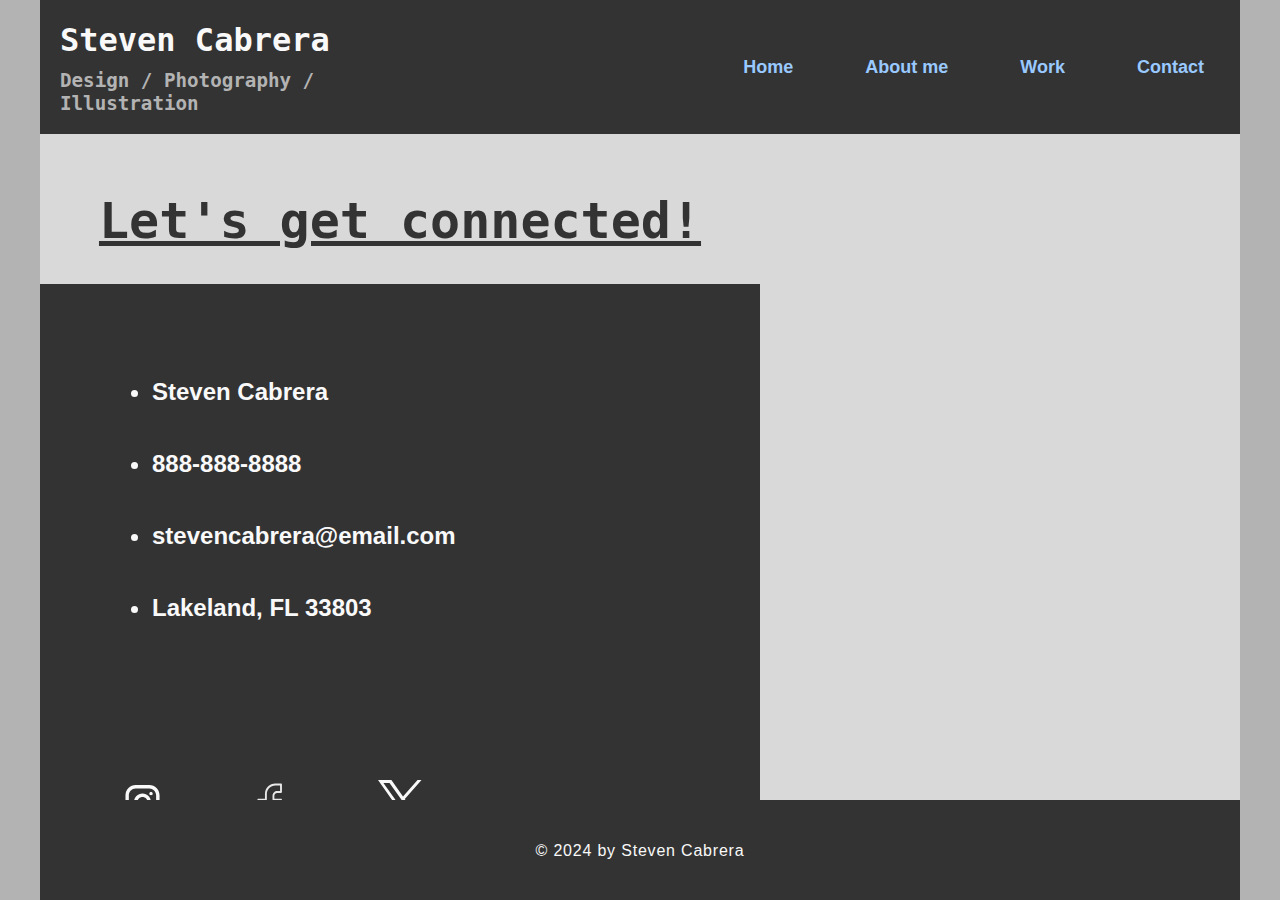
<file: contact.html>
<!DOCTYPE html>
<html lang="en">
<head>
    <meta charset="UTF-8">
    <meta name="viewport" content="width=device-width, initial-scale=1.0">
    <link rel="stylesheet" href="cabrera_css.css">
    <title>Portfolio(contact)</title>
</head>

<body>
    <header>
        <nav>
             <div class="navlogo">
                 <h1>Steven Cabrera</h1>
                 <h2>Design / Photography / Illustration</h2
             ></div>
             <ul class="navbar">
                 <li><a href="index.html">Home</a></li>
                 <li><a href="aboutme.html">About me</a></li>
                 <li><a href="portfolio/portfolio.html">Work</a></li>
                 <li><a href="contact.html">Contact</a></li> 
             </ul>    
         </nav>
     </header>

<main>
    <div id="contact_grid">
        <div class="contact-heading">
        <h2>Let's get connected!</h2>
        </div>

        <div class="contact-info">
            <ul>      
                <li>Steven Cabrera</li>
                <li>888-888-8888</li>
                <li>stevencabrera@email.com</li>  
                <li>Lakeland, FL 33803</li>
            </ul>
            <div class="contact-icons">
                <img src="images/icons/instagram_logo.svg" alt="instagram logo">
                <img src="images/icons/facebook_logo.svg" alt="facebook logo">
                <img src="images/icons/x_logo.svg" alt="X logo">
            </div>
        </div>

        <div class="google-map">
            <iframe src="https://www.google.com/maps/embed?pb=!1m18!1m12!1m3!1d112664.09916845032!2d-82.02976034515301!3d28.062562438626035!2m3!1f0!2f0!3f0!3m2!1i1024!2i768!4f13.1!3m3!1m2!1s0x88dd38b2df0f0007%3A0x29d1320fb8a2d508!2sLakeland%2C%20FL!5e0!3m2!1sen!2sus!4v1730610082834!5m2!1sen!2sus" style="border:0;" allowfullscreen="" loading="lazy" referrerpolicy="no-referrer-when-downgrade"></iframe>
        </div>  
    </div>
</main>

<footer>
    <p><small>&copy; 2024 by Steven Cabrera</small></p>
</footer>
</body>
</html>
</file>
<file: cabrera_css.css>
@charset "UTF-8";

/*------COLOR PALETTE------
Background:         #333333
Background Light:   #B3B3B3
Highlight:          #99C9FF
Text:               #F9F9F9     */

/*---------------UNIVERSAL/MISC STYLES-----------------*/

main {
  background-color: #d9d9d9;
  /*margin: 20px;*/
}

body {
background-color: #b3b3b3;
max-width: 1200px;
margin: auto;
}
body p{
  font-family: skolar-sans-latin-condensed, sans-serif;
  font-style: normal;
  font-weight: 400; 
  color: #191919;
  font-size: 1.2em;
  letter-spacing: 0.8px;
}

* {
  box-sizing: border-box;
}
html {
  box-sizing: border-box;
}

/*-----------NAV BAR------------*/

/*color for nav hover: #1a1a1a*/

nav {
  background: #333;
  display: flex;
  align-items: center;
  justify-content: space-between;
}
.navbar {
  list-style-type: none;
  padding: 0px;
  margin: 0px;
  
  overflow: hidden;
  display: flex;
}
.navbar a {
  color: #99c9ff;
  text-decoration: none;
  
  padding: 2em;
  display: block;
  text-align: center;
  font-size: large;
  font-family: skolar-sans-latin-condensed, sans-serif;
  font-style: normal;
  font-weight: 600;
}

.navbar a:hover {
  background-color: #1a1a1a;
}

.navlogo{
  margin-left: 20px;
  width:min(400px, 100%);
  font-family: "JetBrains Mono",monospace;

}
.navlogo h1{
  color: #F9F9F9;
  font-size: 2em;
  margin-bottom:-0.2em
}

.navlogo h2 {
  color: #b3b3b3;
  font-size: 1.2em;
  margin-bottom:1em;
}

/*-----------FOOTER--------------*/

footer {
  background-color: #333333;
  padding: 20px;
  margin-bottom: 0px;
  position: fixed;
   
  bottom: 0; 
  width: 1200px; 
}

footer p{
color: #F9F9F9;
text-align: center;
}

/*----------------------------------------INDEX PAGE-------------------------------*/

/*--------------INDEX GRID------------*/

#index-grid {
  display: grid;
  grid-template-columns: repeat(5, 1fr);
  grid-template-rows: repeat(4, 1fr);
  grid-column-gap: 0px;
  grid-row-gap: 8px;
  }
  
  .slider-container { grid-area: 1 / 1 / 3 / 6; }
  #index-img { grid-area: 3 / 4 / 5 / 6; }
  #index-bio { grid-area: 3 / 1 / 5 / 4; }

/*--------------INDEX PAGE IMAGE SLIDER----------*/

.slider-container {
  width: min(1200px, 100%);
  margin-inline: auto;
  padding: 1.1em;
  background: #333333;
  border-bottom-left-radius: 0.7rem;
  border-bottom-right-radius: 0.7rem;
  display: grid;
  grid-auto-flow: column;
  grid-auto-columns: 1fr;
}
.slider-container img {
  display: block;
  width: 100%;
  aspect-ratio: 16 / 9;
  -o-object-fit: cover;
     object-fit: cover;
     filter: grayscale(100%);
     opacity: 0.2;
}
.slider-container .slides {
  display: grid;
  grid-auto-flow: column;
  grid-auto-columns: 100%;
  overflow-x: clip;
}
.slider-container .slides img {
  -webkit-animation: slide 20s ease-out infinite;
          animation: slide 20s ease-out infinite;
}

@-webkit-keyframes slide {
  10%, 20% {
    translate: -100% 0;
  }
  30%, 40% {
    translate: -200% 0;
  }
  50%, 60% {
    translate: -300% 0;
  }
  70%, 80% {
    translate: -400% 0;
  }
  90%, 100% {
    translate: -500% 0;
  }
}

@keyframes slide {
  10%, 20% {
    translate: -100% 0;
  }
  30%, 40% {
    translate: -200% 0;
  }
  50%, 60% {
    translate: -300% 0;
  }
  70%, 80% {
    translate: -400% 0;
  }
  90%, 100% {
    translate: -500% 0;
  }
}


/*---------Index Syles--------------*/

#index-img img {
  aspect-ratio: 1 / 1;
  width: 400px;
  display: block;
  object-fit: cover;
  border-radius: 25px;
  margin-top:100px
  
}

#index-bio{
  margin-left:50px;
  margin-right:30px;
  margin-top: 3.5em;
  font-size:x-large;
  font-family: skolar-sans-latin-condensed, sans-serif;
  font-style: normal;
  font-weight: 600;
}

.index-button {
  align-items: center;
  background-color: #99c9ff;
  border-radius: 5px;
  border-width: 0;
  box-shadow: rgba(45, 35, 66, 0.4) 0 2px 4px,rgba(45, 35, 66, 0.3) 0 7px 13px -3px,#82addf 0 -3px 0 inset;
  box-sizing: border-box;
  color: #333333;
  cursor: pointer;
  display: inline-flex;
  font-family: "JetBrains Mono",monospace;
  height: 60px;
  justify-content: center;
  line-height: 1.5;
  padding-left: 16px;
  padding-right: 16px;
  position: relative;
  text-align: left;
  text-decoration: none;
  transition: box-shadow .15s,transform .15s;
  touch-action: manipulation;
  will-change: box-shadow,transform;
  font-size: 21px;
  margin-left: 9em;
  margin-top:2.5em;
}

.index-button:focus {
  box-shadow: #D6D6E7 0 0 0 1.5px inset, rgba(45, 35, 66, 0.4) 0 2px 4px, rgba(45, 35, 66, 0.3) 0 7px 13px -3px, #D6D6E7 0 -3px 0 inset;
}

.index-button:hover {
  box-shadow: rgba(45, 35, 66, 0.4) 0 4px 8px, rgba(45, 35, 66, 0.3) 0 7px 13px -3px, #D6D6E7 0 -3px 0 inset;
}

.index-button:active {
  box-shadow: #D6D6E7 0 3px 7px inset;
}

/*------------------------------------------------------ABOUT ME---------------------*/

#aboutme-grid {
  display: grid;
  grid-template-columns: repeat(2, 1fr);
  grid-template-rows: 400px 175px 400px;
  grid-column-gap: 0px;
  grid-row-gap: 0px;
  }
  
  .aboutme-intro { grid-area: 1 / 1 / 2 / 4; }
  .process-about { grid-area: 2 / 1 / 3 / 4; }
  .funfacts { grid-area: 3 / 1 / 4 / 4; }

#aboutme-grid img {
    width: 350px;
    /* width:100%; */
    aspect-ratio:1 / 1;
    object-fit:cover;
    display:block;
    border-radius: 15px;
}
.intro-heading{
  font-family: "JetBrains Mono",monospace;
  margin: 1.8em 0em 0.5em 2em;
  font-size: xx-large;
  font-weight: bolder;
}
.intro-pic{
  float:right;
  margin-top: -5em;
  margin-right: 5em;
}

.aboutme-intro p{
  position:absolute;
  width:30%;
  margin-left: 4em;
  font-size: 1.2em;
  letter-spacing: 0.8px;
}
.process-about{
 background-color: #333333;
 margin-bottom: 1em;
  border-radius:30px;
}

.process-about p{
  margin-left: 40px;
  margin-right: 20px;
  color:#f9f9f9;
  margin-top:1.5em;
}

.funfacts p{
  width:45%;
  margin-top:2em;
  margin-right:10%;
  float:right;
}
.funfact-pao{
  float:left;
  margin-left:40px;
  margin-bottom: 50px;
}
/*---------------------CONTACT PAGE------------------------*/
  #contact_grid {
    display: grid;
    grid-template-columns: repeat(5, 240px);
    grid-template-rows: 150px repeat(2, 300px);
    grid-column-gap: 0px;
    grid-row-gap: 0px;
    }
    
    .contact-heading { grid-area: 1 / 1 / 3 / 4; }
    .contact-info { grid-area: 2 / 1 / 4 / 4; }
    .google-maps { grid-area: 1 / 4 / 4 / 6; }

  .google-map {
    position: relative;
}

.google-map iframe {
  height: 600px;
  width: 430px;
  left: 0;
  top: 100%;
  position: absolute;
  filter: grayscale(100%);
}

#contact_grid ul {
  font-size:x-large;
  font-family: skolar-sans-latin-condensed, sans-serif;
  font-style: normal;
  font-weight: 600;
  color:#f9f9f9;
  line-height:3;
  margin: 3em 2.5em 1em 3em;
}

.contact-heading{
  color:#333333;
  padding-top: 1em;
  text-decoration: underline;
  font-family: "JetBrains Mono",monospace;
}
.contact-heading h2{
  align-items: center;
  font-weight: bolder;
  font-size: 50px;
  text-align: center;
}
.contact-info{
  background-color:#333333;
}

.contact-icons img{
  width: 45px;
  height: 45px;
  display:inline-block;
  margin-top:7em;
  margin-left:5em;
}


/*---------------------------------PORTFOLIO PAGE----------------------------------*/
/*--------------PORTFOLIO GRID----------------*/

#portfolio_grid {
  display: grid;
  grid-template-columns: 550px 1fr 550px;
  grid-template-rows: repeat(2, 400px) 300px;
  grid-column-gap: 0px;
  grid-row-gap: 0px;
  }
  
  .pgy-slider-container { grid-area: 1 / 1 / 3 / 2; }
  .design-slider-container { grid-area: 1 / 3 / 3 / 4; }
  .pgy-button { grid-area: 3 / 1 / 4 / 2; }
  .design-button { grid-area: 3 / 3 / 4 / 4; }

/*--------------PHOTOGRAPHY IMAGE SLIDER----------------*/

.pgy-slider-container {
  width: min(500px, 100% - 3em);
  padding: 1.5em;
  background: #1a1a1a;
  border-radius: 0.7rem;
  display: grid;
  grid-auto-flow: column;
  grid-auto-columns: 1fr;
  margin-bottom:4.5em;
}
.pgy-slider-container img {
  display: block;
  width: 100%;
  aspect-ratio: 2/3;
  -o-object-fit: cover;
     object-fit: cover;
     filter: grayscale(100%);
     opacity: 0.2;
}
.pgy-slider-container .pgy-slides {
  display: grid;
  grid-auto-flow: column;
  grid-auto-columns: 100%;
  overflow-x: clip;
}
.pgy-slider-container .pgy-slides img {
  -webkit-animation: slide 20s ease-out infinite;
          animation: slide 20s ease-out infinite;
}

@-webkit-keyframes slide {
  17%, 33% {
    translate: -100% 0;
  }
  50%, 67% {
    translate: -200% 0;
  }
  84%, 100% {
    translate: -300% 0;
  }
}

@keyframes slide {
  17%, 33% {
    translate: -100% 0;
  }
  50%, 67% {
    translate: -200% 0;
  }
  84%, 100% {
    translate: -300% 0;
  }
}


/*--------------DESIGN IMAGE SLIDER-------------*/


.design-slider-container {
  width: min(500px, 100% - 3em);
  margin-inline: auto;
  padding: 1.5em;
  background: #1a1a1a;
  border-radius: 0.7rem;
  display: grid;
  grid-auto-flow: column;
  grid-auto-columns: 1fr;
  margin-bottom:4.5em;
}

.design-slider-container img {
  display: block;
  width: 100%;
  aspect-ratio: 2/3;
  -o-object-fit: cover;
     object-fit: cover;
     filter: grayscale(100%);
     opacity: 0.2;
}
.design-slider-container .design-slides {
  display: grid;
  grid-auto-flow: column;
  grid-auto-columns: 100%;
  overflow-x: clip;
}
.design-slider-container .design-slides img {
  -webkit-animation: slide 18s ease-out infinite;
          animation: slide 18s ease-out infinite;
}

@-webkit-keyframes slide {
  17%, 33% {
    translate: -100% 0;
  }
  50%, 67% {
    translate: -200% 0;
  }
  84%, 100% {
    translate: -300% 0;
  }
}

@keyframes slide {
  17%, 33% {
    translate: -100% 0;
  }
  50%, 67% {
    translate: -200% 0;
  }
  84%, 100% {
    translate: -300% 0;
  }
}


/*----------------DESIGN BUTTON-----------------*/

.design-button {
  align-items: center;
  background-color: #99c9ff;
  border-radius: 5px;
  border-width: 0;
  box-shadow: rgba(45, 35, 66, 0.4) 0 2px 4px,rgba(45, 35, 66, 0.3) 0 7px 13px -3px,#82addf 0 -3px 0 inset;
  box-sizing: border-box;
  color: #333333;
  cursor: pointer;
  display: inline-flex;
  font-family: "JetBrains Mono",monospace;
  height: 60px;
  justify-content: center;
  line-height: 1.5;
  padding-left: 16px;
  padding-right: 16px;
  text-align: left;
  text-decoration: none;
  touch-action: manipulation;
  will-change: box-shadow,transform;
  font-size: 21px;
  margin-left:0.5em;

}

.design-button:focus {
  box-shadow: #D6D6E7 0 0 0 1.5px inset, rgba(45, 35, 66, 0.4) 0 2px 4px, rgba(45, 35, 66, 0.3) 0 7px 13px -3px, #D6D6E7 0 -3px 0 inset;
}

.design-button:hover {
  box-shadow: rgba(45, 35, 66, 0.4) 0 4px 8px, rgba(45, 35, 66, 0.3) 0 7px 13px -3px, #D6D6E7 0 -3px 0 inset;
}

.design-button:active {
  box-shadow: #D6D6E7 0 3px 7px inset;
}
/*----------------PHOTOGRAPHY BUTTON-------------*/
.pgy-button {
  align-items: center;
  background-color: #99c9ff;
  border-radius: 5px;
  border-width: 0;
  box-shadow: rgba(45, 35, 66, 0.4) 0 2px 4px,rgba(45, 35, 66, 0.3) 0 7px 13px -3px,#82addf 0 -3px 0 inset;
  box-sizing: border-box;
  color: #333333;
  cursor: pointer;
  display: inline-flex;
  font-family: "JetBrains Mono",monospace;
  height: 60px;
  justify-content: center;
  line-height: 1.5;
  padding-left: 16px;
  padding-right: 16px;
  text-align: left;
  text-decoration: none;
  touch-action: manipulation;
  will-change: box-shadow,transform;
  font-size: 21px;
  margin-right:0.5em;
}

.pgy-button:focus {
  box-shadow: #D6D6E7 0 0 0 1.5px inset, rgba(45, 35, 66, 0.4) 0 2px 4px, rgba(45, 35, 66, 0.3) 0 7px 13px -3px, #D6D6E7 0 -3px 0 inset;
}

.pgy-button:hover {
  box-shadow: rgba(45, 35, 66, 0.4) 0 4px 8px, rgba(45, 35, 66, 0.3) 0 7px 13px -3px, #D6D6E7 0 -3px 0 inset;
}

.pgy-button:active {
  box-shadow: #D6D6E7 0 3px 7px inset;
}

/*--------------------------------------------DESIGN PAGE--------------------------------------------*/

/*------DESIGN GRID------*/

#design-grid {
  display: grid;
  grid-template-columns: repeat(4, 300px);
  grid-template-rows: 125px 300px 450px 300px repeat(2, 450px) 300px repeat(2, 450px) 300px repeat(2, 450px);
  grid-column-gap: 0px;
  grid-row-gap: 5px;
  }
  
  .design-heading { grid-area: 1 / 1 / 2 / 5; }
  .postcard { grid-area: 2 / 1 / 3 / 5; }
  .postcard-front { grid-area: 3 / 1 / 4 / 3; }
  .postcard-back { grid-area: 3 / 3 / 4 / 5; }
  .illustrations { grid-area: 4 / 1 / 5 / 5; }
  .alien { grid-area: 5 / 1 / 6 / 2; }
  .astronaut { grid-area: 5 / 2 / 6 / 3; }
  .planet { grid-area: 5 / 3 / 6 / 4; }
  .ufo { grid-area: 5 / 4 / 6 / 5; }
  .pattern { grid-area: 6 / 1 / 7 / 3; }
  .pillow { grid-area: 6 / 3 / 7 / 5; }
  .logo-heading { grid-area: 7 / 1 / 8 / 5; }
  .vindyl-full { grid-area: 8 / 1 / 9 / 3; }
  .vindyl-icon { grid-area: 8 / 3 / 9 / 5; }
  .vindyl-bag { grid-area: 9 / 1 / 10 / 3; }
  .vindyl-card { grid-area: 9 / 3 / 10 / 5; }
  .restaurant-menu { grid-area: 10 / 1 / 11 / 5; }
  .retro-cover { grid-area: 11 / 1 / 13 / 3; }
  .retro-1 { grid-area: 11 / 3 / 12 / 5; }
  .retro-2 { grid-area: 12 / 3 / 13 / 5; }

/*------POSTCARD-------*/

#design-grid h2{
  font-family: "JetBrains Mono",monospace;
  text-decoration: underline;
  color: #191919;
}

.design-heading {
  text-align:center;
  font-family: "JetBrains Mono",monospace;
  font-size: x-large;
  text-decoration: underline;
  color: #191919;
}

.postcard p{
  width:80%;
  margin-left:2em;
}

.postcard-front img{
  width:95%;
  margin:auto;
}

.postcard-back img{
  width:95%;
  margin-left:-1em;
}

/*------ILLUSTRATIONS-------*/

.illustrations p{
  width:85%;
  margin-left:2em;
  margin-top:2em;
}

.alien img{
  width:90%;
  margin-left:2em
}
.astronaut img{
  width:90%;
  margin-left:2em
}
.planet img{
  width:90%;
  margin-left:2em
}
.ufo img{
  width:90%;
  margin-left:-2em;
}
.pattern img{
  width:25em;
  margin-left:2em;
  overflow:hidden;
  border-radius:20px;
}
.pillow img{
  width:100%;
  margin-left:-3em;
}
/*-----------------LOGO---------------*/

.logo-heading{
width:85%;
margin-left:2em;
margin-top:2em;
}

.vindyl-full img{
width: 500px;
aspect-ratio: 1/1;
object-fit:cover;
margin-left:3em;
}
.vindyl-icon img{
width: 500px;
aspect-ratio: 1/1;
object-fit:cover;
margin-left:1em
}
.vindyl-bag img{
width:500px;
aspect-ratio: 4/3;
object-fit:cover;
margin-top: 5em;
margin-left:3em;
}
.vindyl-card img{
width:500px;
aspect-ratio: 4/3;
object-fit:cover;
margin-top: 5em;
margin-left:1em
}

/*------------RETROBYTE--------*/

.restaurant-menu{
 width:95%;
margin-left:2em;
margin-top:2em;
}

.retro-cover img{
width:95%;
margin-top:-4em
}
.retro-1 img{
width:90%;
margin-top:-4em;
margin-left:19px;
}
.retro-2 img{
width:90%;
margin-top:-8em;
margin-left:19px;
}

/*---------------NEW PORTFOLIO PAGE-----------------------*/
#portfolio-grid2 {
  display: grid;
  grid-template-columns: repeat(auto-fit, minmax(300px, 1fr)); 
  grid-template-rows: repeat(auto-fit, minmax(150px, auto)); 
  grid-gap: 20px; 
}


  .portfolio-heading { grid-area: 1 / 1 / 2 / 3; }
  .portfolio-postcard { grid-area: 2 / 1 / 3 / 3; }
  .postcard-front { grid-area: 3 / 1 / 4 / 2; }
  .postcard-back { grid-area: 3 / 2 / 4 / 3; }
  .portfolio-logo { grid-area: 4 / 1 / 5 / 3; }
  .logo-full { grid-area: 5 / 1 / 6 / 2; }
  .logo-icon { grid-area: 5 / 2 / 6 / 3; }
  .logo-mock { grid-area: 6 / 1 / 7 / 2; }
  .logo-mock2 { grid-area: 6 / 2 / 7 / 3; }
  .portfolio-illustration { grid-area: 7 / 1 / 8 / 3; }
  .sticker-board { grid-area: 8 / 1 / 9 / 3; }
  .portfolio-photography { grid-area: 9 / 1 / 10 / 3; }
  .alexis-out { grid-area: 10 / 1 / 11 / 2; }
  .alexis-wall { grid-area: 10 / 2 / 11 / 3; }
  .alexis-car { grid-area: 11 / 1 / 12 / 3; }
  .sculpt-1 { grid-area: 12 / 1 / 13 / 2; }
  .sculpt-2 { grid-area: 12 / 2 / 13 / 3; }
  .sculpt-3 { grid-area: 13 / 1 / 14 / 3 ;}
  .eliana {grid-area: 14 / 1 / 15 / 2;}
  .jony {grid-area: 14 / 2 / 15 / 3;}
  .paopao-3 {grid-area: 15 / 1 / 16 / 2;}
  .paopao-4 {grid-area: 16 / 1 / 17 / 2;}
  .paopao-2 {grid-area: 15 / 2 / 16 / 3;}
  .paopao-1 {grid-area: 16 / 2 / 17 / 3;}

  #portfolio-grid2 h2{
    text-align: center;
    font-size: 50px;
    font-family: "JetBrains Mono",monospace;
    color: #191919;
  }
  #portfolio-grid2 h3{
    font-family: "JetBrains Mono",monospace;
    font-size: x-large;
    margin-left: 40px;
    text-decoration: underline;
  }
  #portfolio-grid2 p{
    margin-left: 50px;
    margin-right:50px;
    margin-top:-10px;
    font-size: medium;
  }
  
  .portfolio-heading p{
    padding-left: 20px;
    padding-right: 20px;
    text-align: center;
    font-weight: bold;
    text-shadow: #333333;
  }
  #portfolio-grid2 img {
    max-width: 100%;
    height: auto;
    object-fit: contain; 
    display: block; 
    margin: 0 auto; 
  }
/*----------------------MEDIA QUEIRES-------------------*/

/*----------------TABLET----------------*/

@media screen and (max-width: 1024px) {

}

/*----------------PHONE----------------*/

@media screen and (max-width: 430px) {
 

  /*-------------NAV-------------*/

  nav {
    flex-direction: column;
  }

  .navbar a{
    padding: 22px;

  }

  

 /*----------INDEX----------*/

 #index-grid {
  display: grid;
  grid-template-columns: repeat(2, 215px);
  grid-template-rows: 225px 225px 460px 1fr;
  grid-column-gap: 0px;
  grid-row-gap: 0px;
  justify-content: center;
  }
  
  .slider-container { grid-area: 1 / 1 / 3 / 3; }
  #index-bio { grid-area: 3 / 1 / 4 / 3; }
  #index-img { grid-area: 4 / 1 / 5 / 3; }

  .slider-container{
    max-width: 400px;
    max-height: 400px;  
    overflow: hidden;
    padding: 15px;
  }

  .slider-container img {
    display: block;
    aspect-ratio: 1 / 1;
    -o-object-fit: cover;
       object-fit: cover;
  }     

  #index-bio{
    font-size: 20px;
    text-align: center;
    margin-top: 5px;
  }
  
  .index-button{
    margin: auto;
  }

  #index-img img{
    justify-self: center;
    margin-bottom: 90px;
    margin-top: 20px;
  }

/*-----------CONTACT PAGE------------*/


#contact_grid{
  display: grid;
  grid-template-columns: repeat(2, 215px);
  grid-template-rows: 100px 300px 300px;
  grid-column-gap: 0px;
  grid-row-gap: 0px;
  justify-content: center;
}
}
/*
.contact-heading{grid-area: 1 / 1 / 2 / 3; }
.contact-info{ grid-area:  }
.google-map{  }                                 */
</file>
